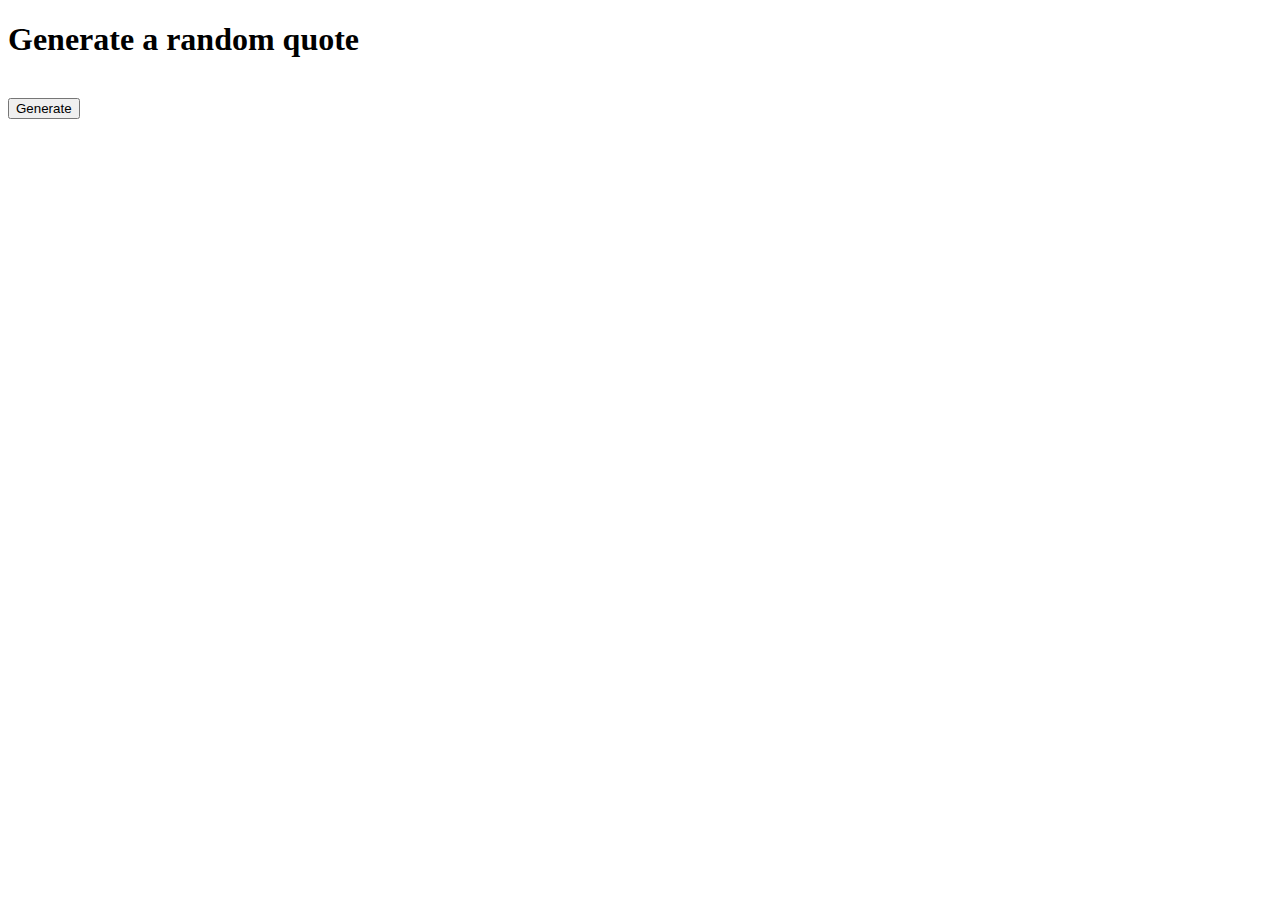
<file: api-random-quote/index.html>
<!DOCTYPE html>
<html lang="en">
<head>
    <meta charset="UTF-8">
    <meta name="viewport" content="width=device-width, initial-scale=1.0">
    <title>Quotes</title>
</head>
<body>
    <h1>Generate a random quote</h1><br>
    <input type="submit" id="submitbtn" value="Generate"><br>
    <p id="display"></p>

    <script src="script.js"></script>
</body>
</html>
</file>
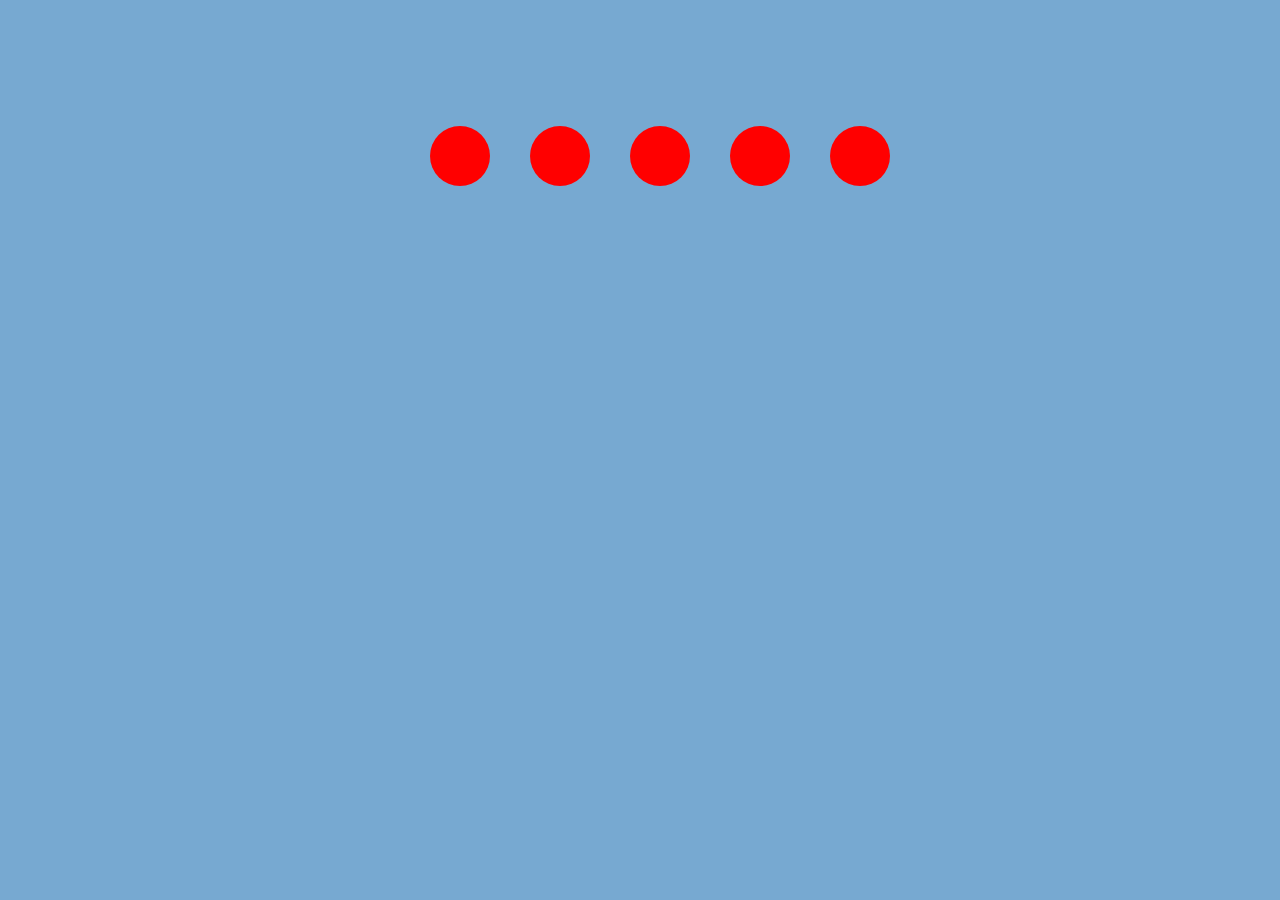
<file: balloon-pop/index.html>
<!DOCTYPE html>
<html lang="en">
<head>
    <meta charset="UTF-8">
    <meta name="viewport" content="width=device-width, initial-scale=1.0">
    <title>Document</title>
    <link rel="stylesheet" href="style.css">
</head>
<body>
    
    <ul id="list">
        <li id="balloon"></li>
        <li id="balloon"></li>
        <li id="balloon"></li>
        <li id="balloon"></li>
        <li id="balloon"></li>
    </ul>

    <script src="script.js"></script>
</body>
</html>
</file>
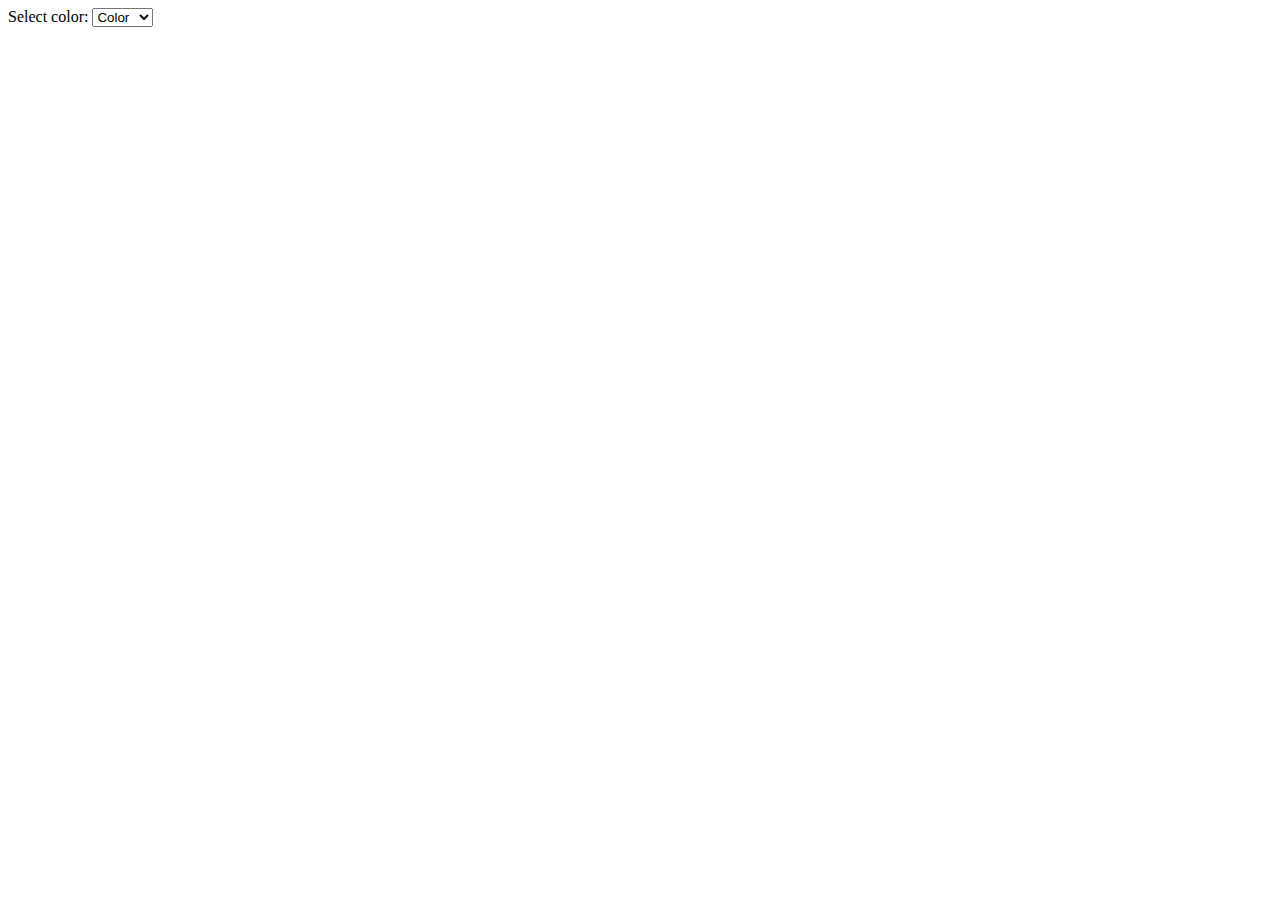
<file: color-switcher/index.html>
<!DOCTYPE html>
<html lang="en">
<head>
    <meta charset="UTF-8">
    <meta name="viewport" content="width=device-width, initial-scale=1.0">
    <title>Color Switcher</title>
</head>
<body>
    Select color:
    <select id="dropdown" onchange="colorChange(this.value)">
        <option value="">Color</option>
        <option value="Red">Red</option>
        <option value="Blue">Blue</option>
        <option value="Green">Green</option>
        <option value="Yellow">Yellow</option>
        <option value="Pink">Pink</option>
    </select>

    <script src="script.js"></script>
</body>
</html>
</file>
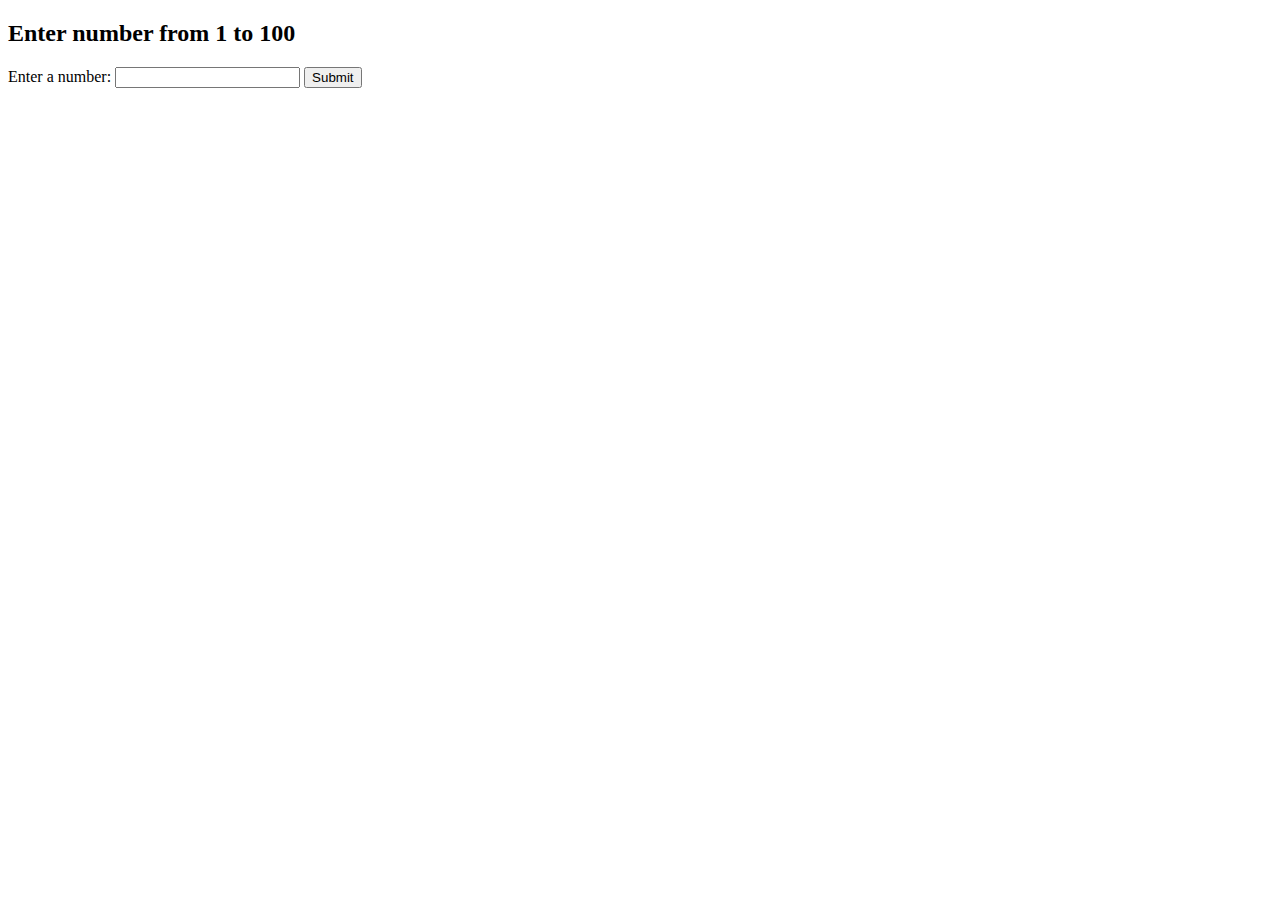
<file: number-guesser/index.html>
<!DOCTYPE html>
<html lang="en">
<head>
    <meta charset="UTF-8">
    <meta name="viewport" content="width=device-width, initial-scale=1.0">
    <title>Number Guesser</title>
</head>
<body>
    <h2>Enter number from 1 to 100</h2>
    Enter a number:
    <input type="text" id="number">
    <button id="submitbtn">Submit</button>

    <p id="result"></p>

    <script src="script.js"></script>
</body>
</html>
</file>
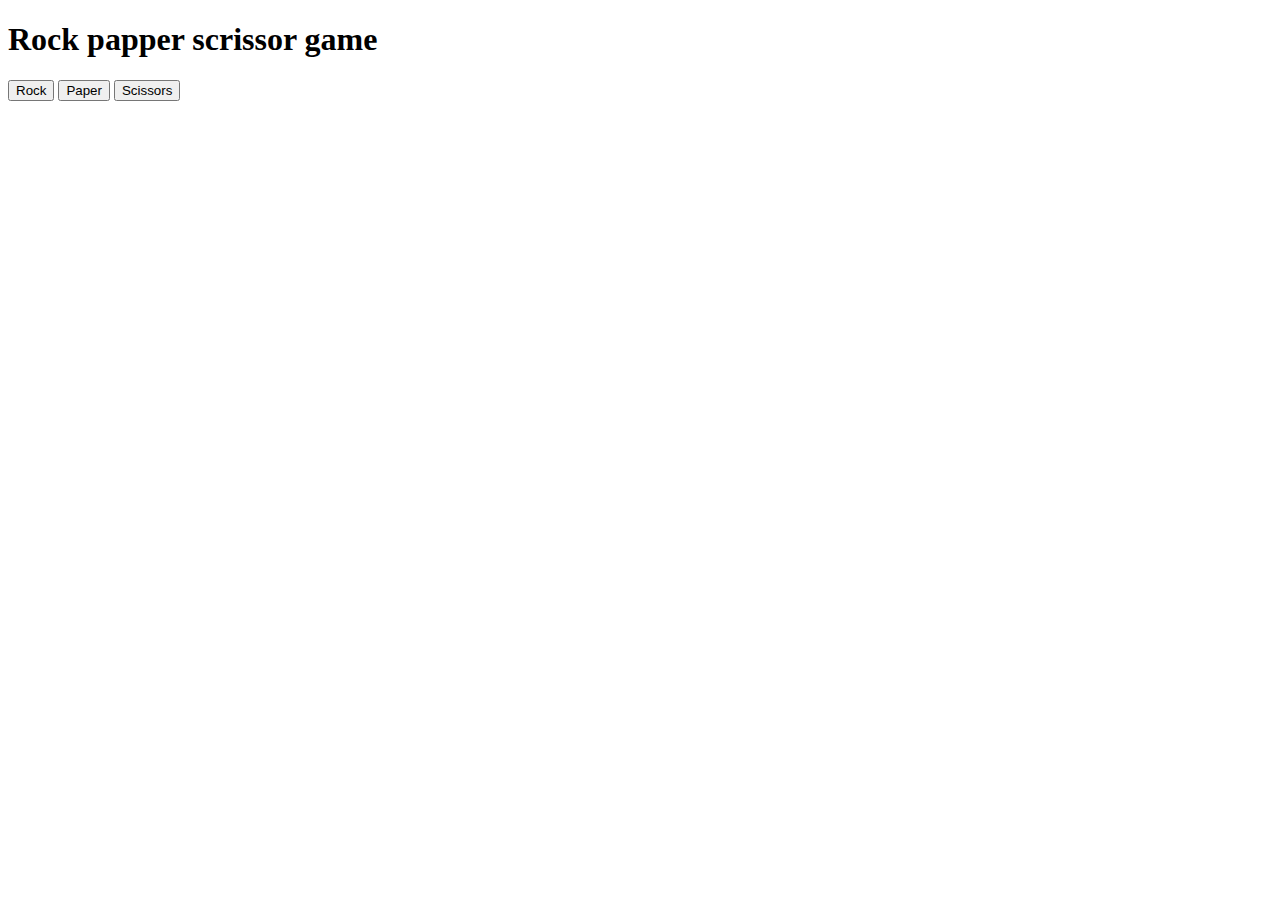
<file: rps/index.html>
<!DOCTYPE html>
<html lang="en">
<head>
    <meta charset="UTF-8">
    <meta name="viewport" content="width=device-width, initial-scale=1.0">
    <title>Rock papper scrissor game</title>
</head>
<body>
    
    <h1>Rock papper scrissor game</h1>

    <div class="buttons">
        <button type="submit" id="rock">Rock</button>
        <button type="submit" id="paper">Paper</button>
        <button type="submit" id="scissors">Scissors</button>
    </div>  
    <p id="userChoice"></p>
    <p id="computerChoice"></p>
    <p id="result"></p>

    <script src="script.js"></script>
</body>
</html>
</file>
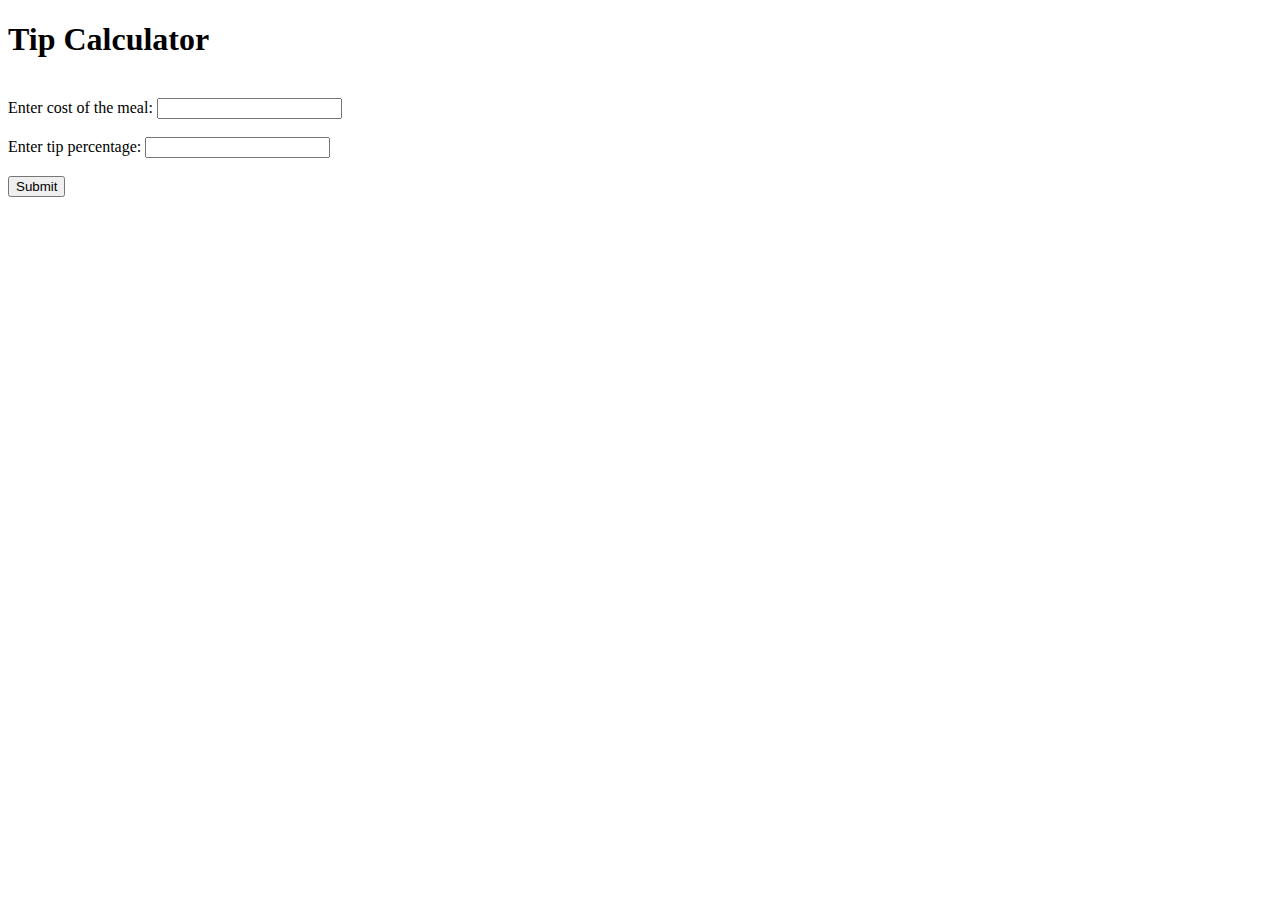
<file: tip-calculator/index.html>
<!DOCTYPE html>
<html lang="en">
<head>
    <meta charset="UTF-8">
    <meta name="viewport" content="width=device-width, initial-scale=1.0">
    <title>Tip Calculator</title>
</head>
<body>
    
    <h1>Tip Calculator</h1><br>

    <Label>Enter cost of the meal: </Label>
    <input type="text" id="cost"><br><br>
    <label>Enter tip percentage: </label>
    <input type="text" id="tipPercent"><br><br>
    <input type="submit" id="submitbtn" value="Submit">

    <p id="tipAmount"></p>
    <p id="totalCost"></p>
    
    <script src="script.js"></script>
</body>
</html>
</file>
<file: balloon-pop/style.css>
body{
    background-color: rgb(119, 169, 209);
}

ul li{
    list-style: none;
    background-color: red;
    display: inline-block;
    padding: 30px;
    border-radius: 50%;
    transition: opacity 0.4s ease;
}

ul{
    text-align: center;
    display: flex;
    justify-content: center;
    gap: 40px;
    margin-top: 10%;
}

.invisible{
    opacity: 0;
}
</file>
